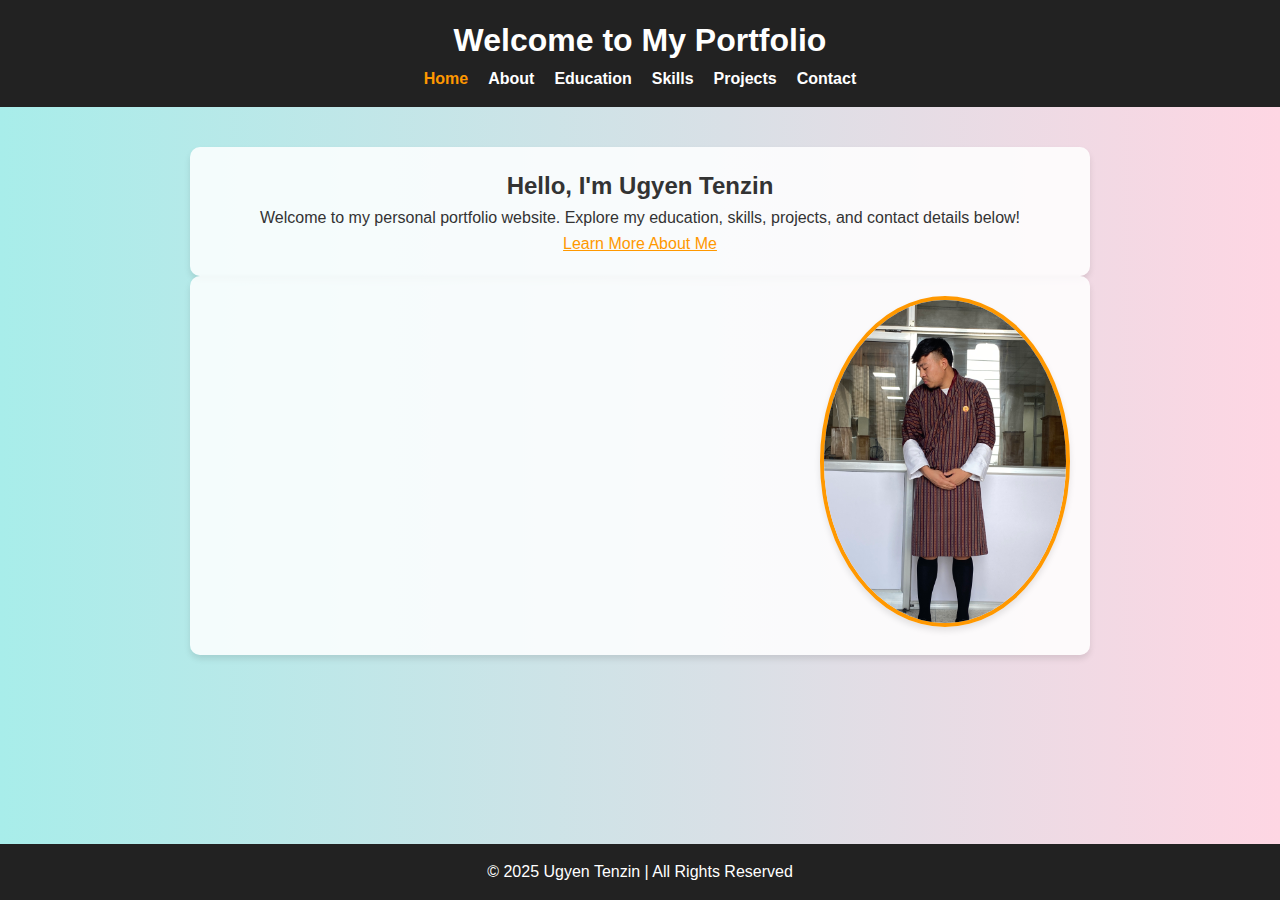
<file: index.html>
<!DOCTYPE html>
<html lang="en">
<head>
  <meta charset="UTF-8">
  <meta name="viewport" content="width=device-width, initial-scale=1.0">
  <title>Home | Ugyen Tenzin</title>
  <link rel="stylesheet" href="style.css">
</head>
<body class="index-bg">
  <header>
    <h1>Welcome to My Portfolio</h1>
    <nav>
      <ul>
        <li><a href="index.html" class="active">Home</a></li>
        <li><a href="about.html">About</a></li>
        <li><a href="education.html">Education</a></li>
        <li><a href="skills.html">Skills</a></li>
        <li><a href="projects.html">Projects</a></li>
        <li><a href="contact.html">Contact</a></li>
      </ul>
    </nav>
  </header>

  <main class="main-content">
    <section>
      <h2>Hello, I'm Ugyen Tenzin</h2>
      <p>Welcome to my personal portfolio website. Explore my education, skills, projects, and contact details below!</p>
      <p><a href="about.html" style="color:#ff9800; text-decoration: underline;">Learn More About Me</a></p>
    </section>

    <!-- Added image to the right -->
    <section class="profile-photo">
      <img src="self.JPG" alt="Ugyen Tenzin" class="photo">
    </section>
  </main>

  <footer>
    <p>© 2025 Ugyen Tenzin | All Rights Reserved</p>
  </footer>
</body>
</html>
</file>
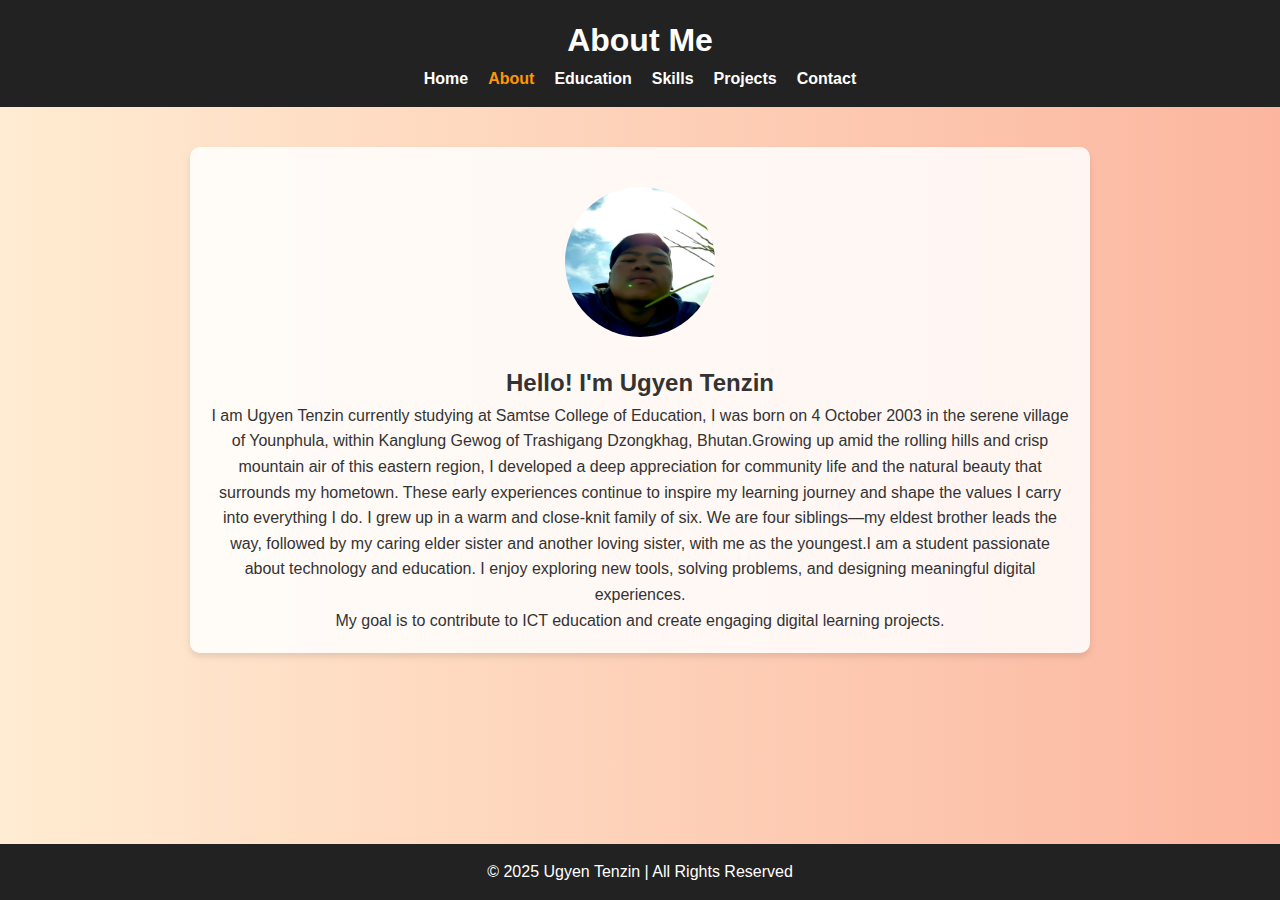
<file: about.html>
<!DOCTYPE html>
<html lang="en">
<head>
  <meta charset="UTF-8">
  <meta name="viewport" content="width=device-width, initial-scale=1.0">
  <title>About Me | Ugyen Tenzin</title>
  <link rel="stylesheet" href="style.css">
</head>
<body class="about-bg">
  <header>
    <h1>About Me</h1>
    <nav>
      <ul>
        <li><a href="index.html">Home</a></li>
        <li><a href="about.html" class="active">About</a></li>
        <li><a href="education.html">Education</a></li>
        <li><a href="skills.html">Skills</a></li>
        <li><a href="projects.html">Projects</a></li>
        <li><a href="contact.html">Contact</a></li>
      </ul>
    </nav>
  </header>

  <main>
    <section>
      <img src="my.jpg" alt="Profile Picture" class="profile">
      <h2>Hello! I'm Ugyen Tenzin</h2>
      <p>I am Ugyen Tenzin currently studying at Samtse College of Education, I was born on 4 October 2003 in the serene village of Younphula, within Kanglung Gewog of Trashigang Dzongkhag, Bhutan.Growing up amid the rolling hills and crisp mountain air of this eastern region, I developed a deep appreciation for community life and the natural beauty that surrounds my hometown. These early experiences continue to inspire my learning journey and shape the values I carry into everything I do. I grew up in a warm and close-knit family of six. We are four siblings—my eldest brother leads the way, followed by my caring elder sister and another loving sister, with me as the youngest.I am a student passionate about technology and education. I enjoy exploring new tools, solving problems, and designing meaningful digital experiences.</p>
      <p>My goal is to contribute to ICT education and create engaging digital learning projects.</p>
    </section>
  </main>

  <footer>
    <p>© 2025 Ugyen Tenzin | All Rights Reserved</p>
  </footer>
</body>
</html>
</file>
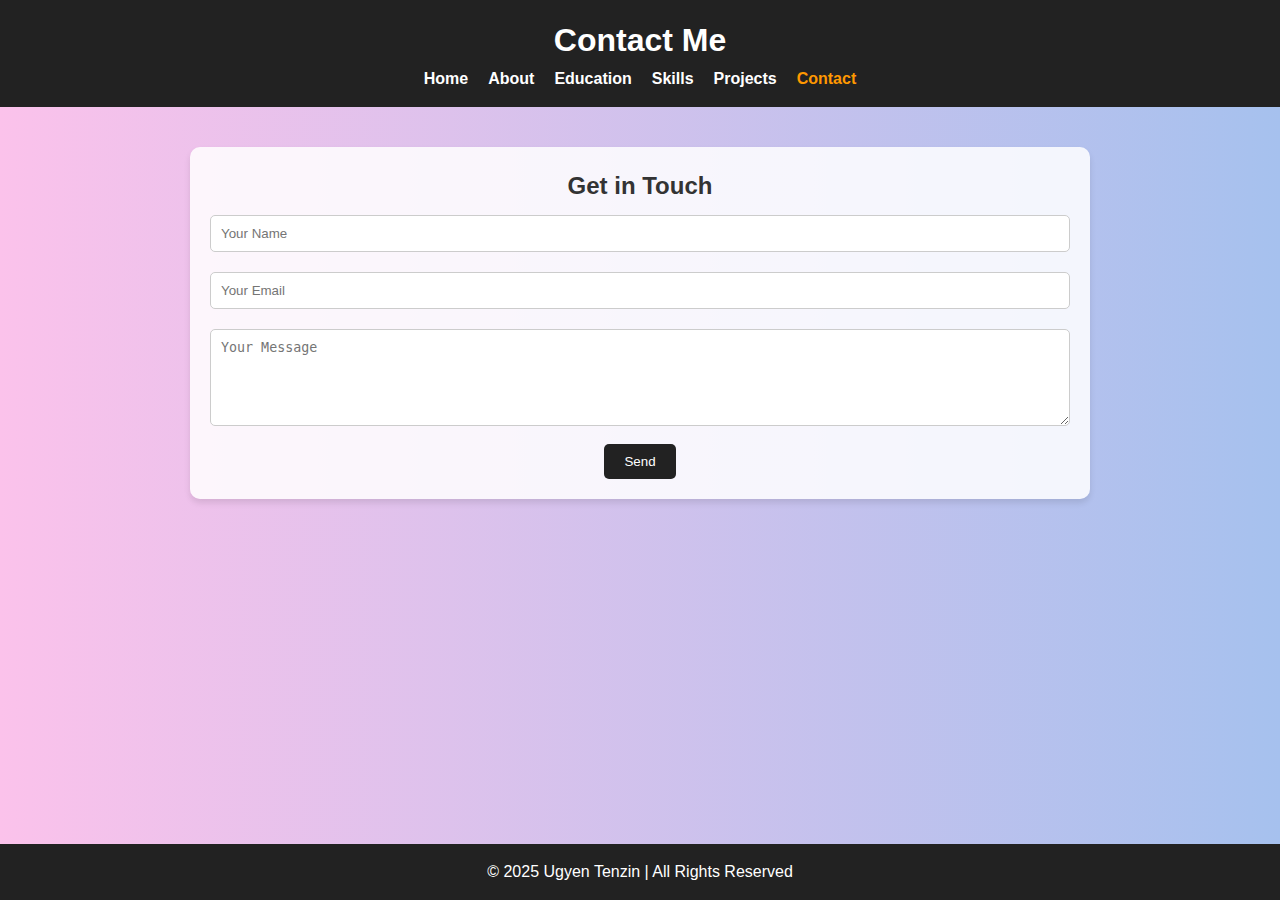
<file: contact.html>
<!DOCTYPE html>
<html lang="en">
<head>
  <meta charset="UTF-8">
  <meta name="viewport" content="width=device-width, initial-scale=1.0">
  <title>Contact | Ugyen Tenzin</title>
  <link rel="stylesheet" href="style.css">
</head>
<body class="contact-bg">
  <header>
    <h1>Contact Me</h1>
    <nav>
      <ul>
        <li><a href="index.html">Home</a></li>
        <li><a href="about.html">About</a></li>
        <li><a href="education.html">Education</a></li>
        <li><a href="skills.html">Skills</a></li>
        <li><a href="projects.html">Projects</a></li>
        <li><a href="contact.html" class="active">Contact</a></li>
      </ul>
    </nav>
  </header>

  <main>
    <section>
      <h2>Get in Touch</h2>
      <form action="mailto:your-email@example.com" method="post" enctype="text/plain">
        <input type="text" name="name" placeholder="Your Name" required>
        <input type="email" name="email" placeholder="Your Email" required>
        <textarea name="message" placeholder="Your Message" rows="5" required></textarea>
        <button type="submit">Send</button>
      </form>
    </section>
  </main>

  <footer>
    <p>© 2025 Ugyen Tenzin | All Rights Reserved</p>
  </footer>
</body>
</html>
</file>
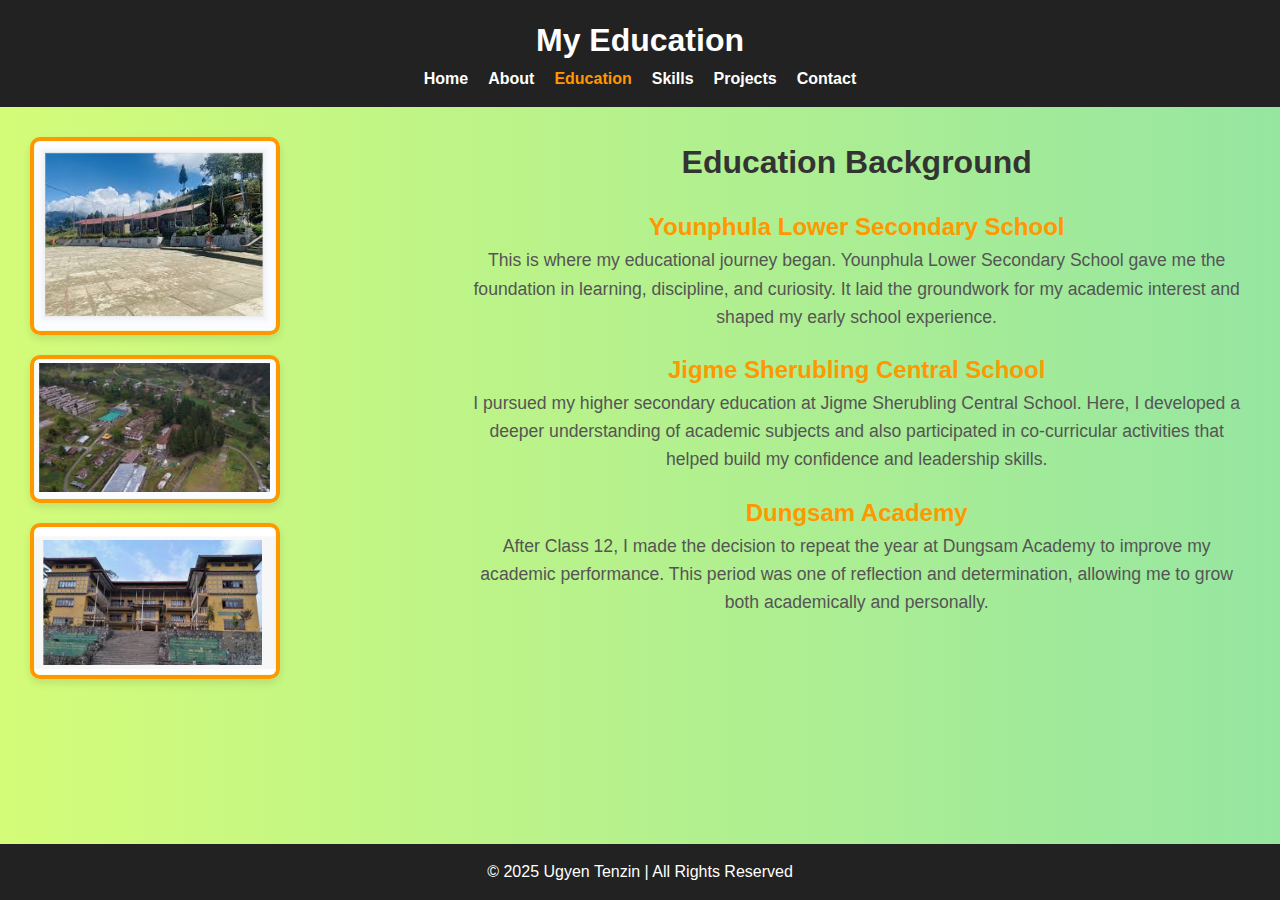
<file: education.html>
<!DOCTYPE html>
<html lang="en">
<head>
  <meta charset="UTF-8">
  <meta name="viewport" content="width=device-width, initial-scale=1.0">
  <title>Education | Ugyen Tenzin</title>
  <link rel="stylesheet" href="style.css">
</head>
<body class="education-bg">
  <header>
    <h1>My Education</h1>
    <nav>
      <ul>
        <li><a href="index.html">Home</a></li>
        <li><a href="about.html">About</a></li>
        <li><a href="education.html" class="active">Education</a></li>
        <li><a href="skills.html">Skills</a></li>
        <li><a href="projects.html">Projects</a></li>
        <li><a href="contact.html">Contact</a></li>
      </ul>
    </nav>
  </header>

  <main class="education-container">
    <!-- Left Side: Photos -->
    <div class="education-photos">
      <img src="younphula.png" alt="Younphula Lower Secondary School">
      <img src="jigme.png" alt="Jigme Sherubling Central School">
      <img src="Dungsam.png" alt="Dungsam Academy">
    </div>

    <!-- Right Side: Descriptions -->
    <div class="education-descriptions">
      <h2>Education Background</h2>

      <h3>Younphula Lower Secondary School</h3>
      <p>This is where my educational journey began. Younphula Lower Secondary School gave me the foundation in learning, discipline, and curiosity. It laid the groundwork for my academic interest and shaped my early school experience.</p>

      <h3>Jigme Sherubling Central School</h3>
      <p>I pursued my higher secondary education at Jigme Sherubling Central School. Here, I developed a deeper understanding of academic subjects and also participated in co-curricular activities that helped build my confidence and leadership skills.</p>

      <h3>Dungsam Academy</h3>
      <p>After Class 12, I made the decision to repeat the year at Dungsam Academy to improve my academic performance. This period was one of reflection and determination, allowing me to grow both academically and personally.</p>
    </div>
  </main>

  <footer>
    <p>© 2025 Ugyen Tenzin | All Rights Reserved</p>
  </footer>
</body>
</html>
</file>
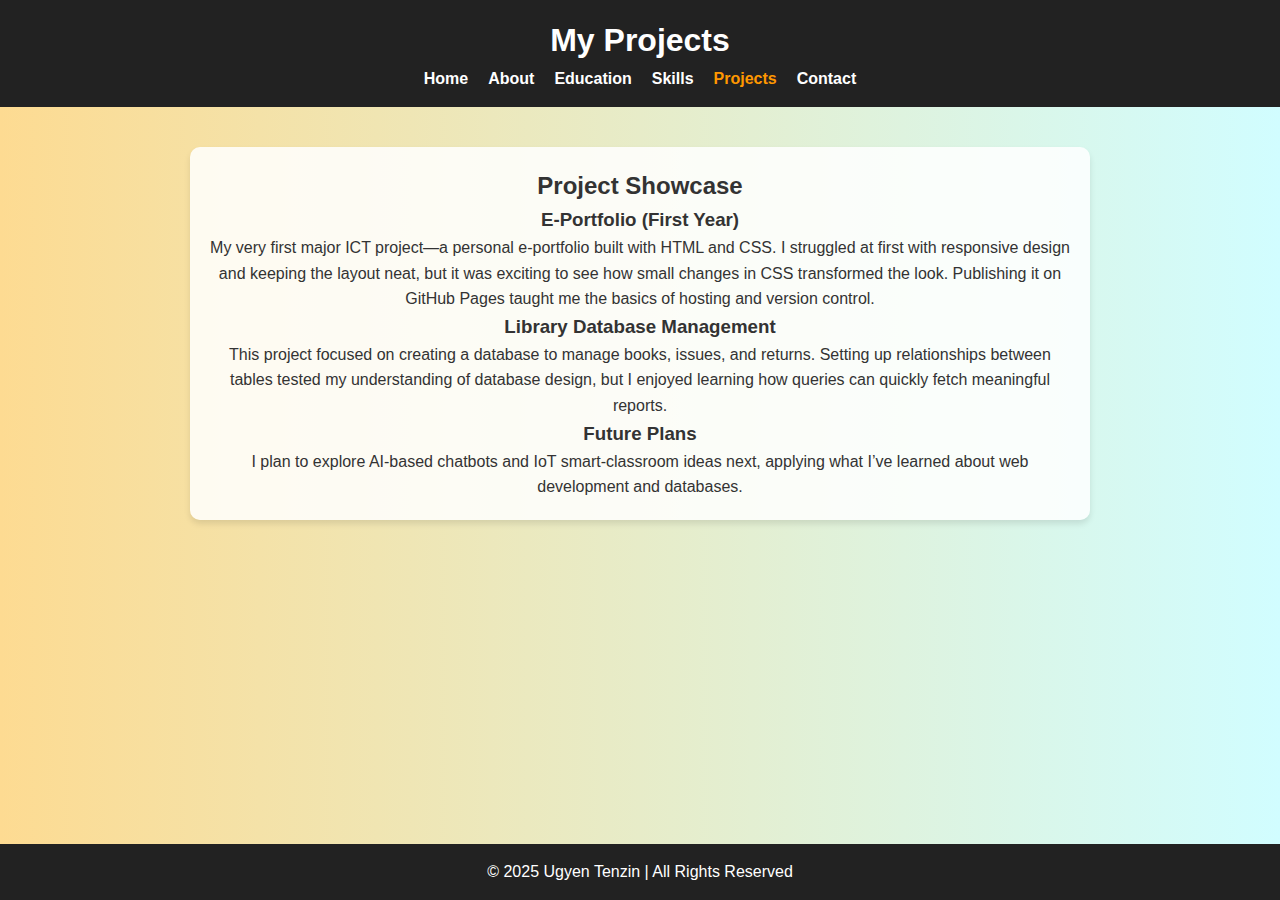
<file: projects.html>
<!DOCTYPE html>
<html lang="en">
<head>
  <meta charset="UTF-8">
  <meta name="viewport" content="width=device-width, initial-scale=1.0">
  <title>Projects | Ugyen Tenzin</title>
  <link rel="stylesheet" href="style.css">
</head>
<body class="projects-bg">
  <header>
    <h1>My Projects</h1>
    <nav>
      <ul>
        <li><a href="index.html">Home</a></li>
        <li><a href="about.html">About</a></li>
        <li><a href="education.html">Education</a></li>
        <li><a href="skills.html">Skills</a></li>
        <li><a href="projects.html" class="active">Projects</a></li>
        <li><a href="contact.html">Contact</a></li>
      </ul>
    </nav>
  </header>

  <main>
    <section>
      <h2>Project Showcase</h2>

      <!-- Project 1 -->
      <article class="project-card">
        <h3>E-Portfolio (First Year)</h3>
        <p>
          My very first major ICT project—a personal e-portfolio built with HTML and CSS.
          I struggled at first with responsive design and keeping the layout neat, 
          but it was exciting to see how small changes in CSS transformed the look.
          Publishing it on GitHub Pages taught me the basics of hosting and version control.
        </p>
      </article>


      <!-- Project 3 -->
      <article class="project-card">
        <h3>Library Database Management</h3>
        <p>
          This project focused on creating a database to manage books, issues, and returns.  
          Setting up relationships between tables tested my understanding of database design,
          but I enjoyed learning how queries can quickly fetch meaningful reports.
        </p>
      </article>

     

      <!-- Future -->
      <article class="project-card">
        <h3>Future Plans</h3>
        <p>
          I plan to explore AI-based chatbots and IoT smart-classroom ideas next,
          applying what I’ve learned about web development and databases.
        </p>
      </article>
    </section>
  </main>

  <footer>
    <p>© 2025 Ugyen Tenzin | All Rights Reserved</p>
  </footer>
</body>
</html>
</file>
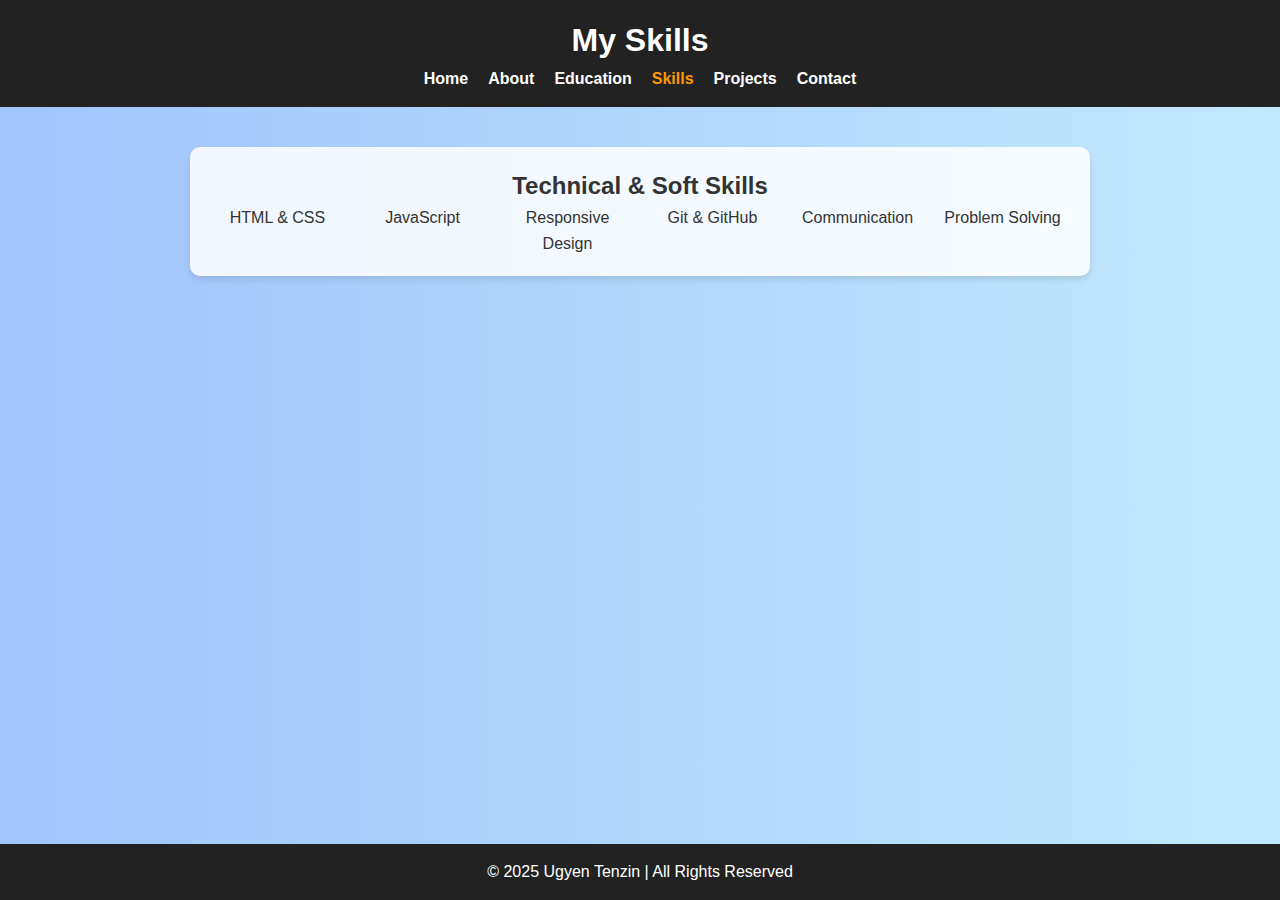
<file: skills.html>
<!DOCTYPE html>
<html lang="en">
<head>
  <meta charset="UTF-8">
  <meta name="viewport" content="width=device-width, initial-scale=1.0">
  <title>Skills | Ugyen Tenzin</title>
  <link rel="stylesheet" href="style.css">
</head>
<body class="skills-bg">
  <header>
    <h1>My Skills</h1>
    <nav>
      <ul>
        <li><a href="index.html">Home</a></li>
        <li><a href="about.html">About</a></li>
        <li><a href="education.html">Education</a></li>
        <li><a href="skills.html" class="active">Skills</a></li>
        <li><a href="projects.html">Projects</a></li>
        <li><a href="contact.html">Contact</a></li>
      </ul>
    </nav>
  </header>

  <main>
    <section>
      <h2>Technical & Soft Skills</h2>
      <ul class="skills-list">
        <li>HTML & CSS</li>
        <li>JavaScript</li>
        <li>Responsive Design</li>
        <li>Git & GitHub</li>
        <li>Communication</li>
        <li>Problem Solving</li>
      </ul>
    </section>
  </main>

  <footer>
    <p>© 2025 Ugyen Tenzin | All Rights Reserved</p>
  </footer>
</body>
</html>
</file>
<file: style.css>
/* ===== Global Styles ===== */
* {
  margin: 0;
  padding: 0;
  box-sizing: border-box;
}

body {
  font-family: Arial, sans-serif;
  line-height: 1.6;
  color: #333;
  display: flex;
  flex-direction: column;
  min-height: 100vh;
}

header {
  background: #222;
  color: #fff;
  padding: 15px 0;
  text-align: center;
}

nav ul {
  list-style: none;
  display: flex;
  justify-content: center;
  gap: 20px;
}

nav ul li a {
  text-decoration: none;
  color: #fff;
  font-weight: bold;
  transition: color 0.3s;
}

nav ul li a:hover, nav ul li a.active {
  color: #ff9800;
}

main {
  flex: 1;
  padding: 40px;
  text-align: center;
}

footer {
  background: #222;
  color: #fff;
  padding: 15px 0;
  text-align: center;
  margin-top: auto;
}

/* ===== Unique Backgrounds ===== */
.index-bg { background: linear-gradient(to right, #a8edea, #fed6e3); }
.about-bg { background: linear-gradient(to right, #ffecd2, #fcb69f); }
.education-bg { background: linear-gradient(to right, #d4fc79, #96e6a1); }
.skills-bg { background: linear-gradient(to right, #a1c4fd, #c2e9fb); }
.projects-bg { background: linear-gradient(to right, #fddb92, #d1fdff); }
.contact-bg { background: linear-gradient(to right, #fbc2eb, #a6c1ee); }

/* ===== Section Styles ===== */
/* Index Photo Styling */
.profile-photo {
  text-align: right; /* Align the image to the right */
  padding: 20px;
}

.profile-photo img {
  max-width: 100%;  /* Ensure it resizes responsively */
  height: auto;     /* Maintain aspect ratio */
  border-radius: 50%; /* Make the image circular */
  box-shadow: 0 4px 6px rgba(0, 0, 0, 0.1); /* Subtle shadow for depth */
  border: 4px solid #ff9800; /* Orange border */
  width: 250px;     /* Fixed width */
  transition: transform 0.3s ease-in-out; /* Smooth hover effect */
}

.profile-photo img:hover {
  transform: scale(1.05); /* Slight zoom effect on hover */
}
/* === EDUCATION PAGE STYLES === */

.education-container {
  display: flex;
  flex-direction: row;
  justify-content: space-between;
  padding: 30px;
  gap: 40px;
}

.education-photos {
  flex: 1;
  display: flex;
  flex-direction: column;
  gap: 20px;
}

.education-photos img {
  width: 100%;
  max-width: 250px;
  border-radius: 10px;
  border: 4px solid #ff9800;
  box-shadow: 0 4px 8px rgba(0,0,0,0.1);
}

.education-descriptions {
  flex: 2;
}

.education-descriptions h2 {
  font-size: 2rem;
  color: #333;
  margin-bottom: 20px;
}

.education-descriptions h3 {
  font-size: 1.5rem;
  color: #ff9800;
  margin-top: 20px;
}

.education-descriptions p {
  font-size: 1.1rem;
  line-height: 1.6;
  color: #555;
}




/* Responsive Design */
@media (max-width: 768px) {
  .education-container {
    flex-direction: column;
    align-items: center;
  }

  .education-photos {
    flex-direction: row;
    justify-content: center;
    flex-wrap: wrap;
    gap: 10px;
  }

  .education-photos img {
    max-width: 150px;
  }

  .education-descriptions {
    text-align: center;
    margin-top: 30px;
  }
}


section {
  max-width: 900px;
  margin: auto;
  background: rgba(255,255,255,0.85);
  padding: 20px;
  border-radius: 10px;
  box-shadow: 0 4px 6px rgba(0,0,0,0.1);
}

img.profile {
  width: 150px;
  height: 150px;
  border-radius: 50%;
  margin: 20px 0;
}

ul.skills-list {
  display: grid;
  grid-template-columns: repeat(auto-fit, minmax(120px, 1fr));
  gap: 10px;
  list-style: none;
}

form input, form textarea {
  width: 100%;
  padding: 10px;
  margin: 10px 0;
  border: 1px solid #ccc;
  border-radius: 5px;
}

form button {
  background: #222;
  color: #fff;
  border: none;
  padding: 10px 20px;
  cursor: pointer;
  border-radius: 5px;
}

form button:hover {
  background: #ff9800;
}

/* ===== Media Queries ===== */
@media (max-width: 768px) {
  nav ul {
    flex-direction: column;
    gap: 10px;
  }

  section {
    margin: 20px;
    padding: 15px;
  }
}
</file>
